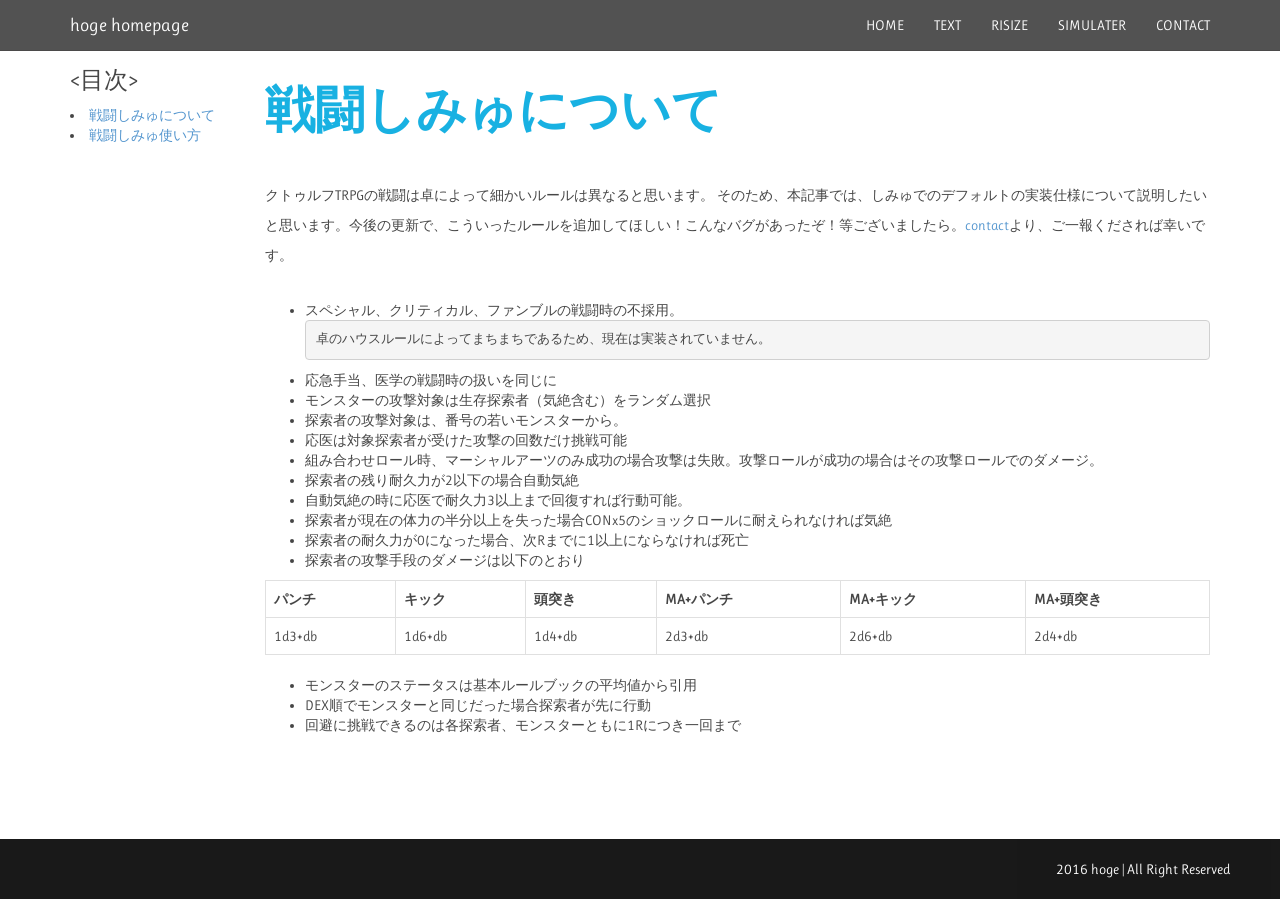
<file: blog.html>
<!DOCTYPE html>
<!--[if lt IE 7 ]><html class="ie ie6" lang="en"> <![endif]-->
<!--[if IE 7 ]><html class="ie ie7" lang="en"> <![endif]-->
<!--[if IE 8 ]><html class="ie ie8" lang="en"> <![endif]-->
<!--[if (gte IE 9)|!(IE)]><!-->
<html lang="en">
<!--<![endif]-->

<head>
    <meta charset="utf-8">
    <meta name="viewport" content="width=device-width, initial-scale=1, maximum-scale=1">
    <meta name="description" content="">
    <meta name="author" content="">
    <!--[if IE]>
        <meta http-equiv="X-UA-Compatible" content="IE=edge,chrome=1">
        <![endif]-->
    <title>hogeのホームページ</title>
    <!-- Bootstrap Template - Simpla by Binarytheme さんからテンプレート-->
    <!--REQUIRED STYLE SHEETS-->
    <!-- BOOTSTRAP CORE STYLE CSS -->
    <link href="assets/css/bootstrap.css" rel="stylesheet" />
    <!-- FONTAWESOME STYLE CSS -->
    <link href="assets/css/font-awesome.min.css" rel="stylesheet" />
    <!-- CUSTOM STYLE CSS -->
    <link href="assets/css/style.css" rel="stylesheet" />
    <!-- GOOGLE FONT -->
    <link href='http://fonts.googleapis.com/css?family=Ruluko' rel='stylesheet' type='text/css' />
    <!-- HTML5 shim and Respond.js IE8 support of HTML5 elements and media queries -->
    <!--[if lt IE 9]>
      <script src="https://oss.maxcdn.com/libs/html5shiv/3.7.0/html5shiv.js"></script>
      <script src="https://oss.maxcdn.com/libs/respond.js/1.3.0/respond.min.js"></script>
    <![endif]-->
    <script type="text/javascript" src="http://ajax.googleapis.com/ajax/libs/jquery/1.7.2/jquery.min.js"></script>
    <script type="text/javascript" src="./footerFixed.js"></script>

</head>

<body>
    <!-- Navigation -->
    <nav class="navbar navbar-inverse navbar-fixed-top" role="navigation">
        <div class="container">
            <div class="navbar-header">
                <button type="button" class="navbar-toggle" data-toggle="collapse" data-target=".navbar-ex1-collapse">
                    <span class="sr-only">Toggle navigation</span>
                    <span class="icon-bar"></span>
                    <span class="icon-bar"></span>
                    <span class="icon-bar"></span>
                </button>
                <a class="navbar-brand" href="./index.html">hoge homepage</a>
            </div>
            <!-- Collect the nav links for toggling -->
            <div class="collapse navbar-collapse navbar-ex1-collapse">
                <ul class="nav navbar-nav navbar-right">
                    <li><a href="./index.html">HOME</a>
                    </li>
                    <li><a href="blog.html">TEXT</a>
                    </li>
                    <li><a href="resize.html">RISIZE</a>
                    </li>
                    <li><a href="simulate.html">SIMULATER</a>
                    </li>
                    <li><a href="contact.html">CONTACT</a>
                    </li>
                </ul>
            </div>
            <!-- /.navbar-collapse -->
        </div>
        <!-- /.container -->
    </nav>
    <!--End Navigation -->


    <section class="for-full-back color-white " id="contact">
        <div class="container">
            <div class="row">
                <div class="col-xs-2 col-md-2 col-sm-2">
                  <br>
                    <h3><目次> </h3>
                    <div>
                        <li>
                            <a href="blog.html">戦闘しみゅについて</a>
                        </li>
                        <li>
                            <a href="howto.html">戦闘しみゅ使い方</a>
                        </li>
                    </div>
                </div>
                <div class="col-xs-10 col-md-10 col-sm-10">
                    <h1>戦闘しみゅについて</h1>
                    <p>クトゥルフTRPGの戦闘は卓によって細かいルールは異なると思います。 そのため、本記事では、しみゅでのデフォルトの実装仕様について説明したいと思います。今後の更新で、こういったルールを追加してほしい！こんなバグがあったぞ！等ございましたら。<a href="contact.html">contact</a>より、ご一報くだされば幸いです。
                    </p>
                    <ul>
                        <li>スペシャル、クリティカル、ファンブルの戦闘時の不採用。<pre class="editor-colors lang-text"><div class="line"><span class="text plain"><span class="meta paragraph text"><span>卓のハウスルールによってまちまちであるため、現在は実装されていません。</span></span></span></div></pre></li>
                    </ul>
                    <ul>
                        <li>応急手当、医学の戦闘時の扱いを同じに</li>
                        <li>モンスターの攻撃対象は生存探索者（気絶含む）をランダム選択</li>
                        <li>探索者の攻撃対象は、番号の若いモンスターから。</li>
                        <li>応医は対象探索者が受けた攻撃の回数だけ挑戦可能</li>
                        <li>組み合わせロール時、マーシャルアーツのみ成功の場合攻撃は失敗。攻撃ロールが成功の場合はその攻撃ロールでのダメージ。</li>
                        <li>探索者の残り耐久力が2以下の場合自動気絶</li>
                        <li>自動気絶の時に応医で耐久力3以上まで回復すれば行動可能。</li>
                        <li>探索者が現在の体力の半分以上を失った場合CONx5のショックロールに耐えられなければ気絶</li>
                        <li>探索者の耐久力が0になった場合、次Rまでに1以上にならなければ死亡</li>
                        <li>探索者の攻撃手段のダメージは以下のとおり</li>
                    </ul>
                    <table class="table table-bordered">
                        <tr>
                            <th>パンチ</th>
                            <th>キック</th>
                            <th>頭突き</th>
                            <th>MA+パンチ</th>
                            <th>MA+キック</th>
                            <th>MA+頭突き</th>
                        </tr>

                        <tr>
                            <td style="text-align:left">1d3+db</td>
                            <td style="text-align:left">1d6+db</td>
                            <td style="text-align:left">1d4+db</td>
                            <td style="text-align:left">2d3+db</td>
                            <td>2d6+db</td>
                            <td>2d4+db</td>
                        </tr>


                    </table>
                    <ul>
                        <li>モンスターのステータスは基本ルールブックの平均値から引用</li>
                        <li>DEX順でモンスターと同じだった場合探索者が先に行動</li>
                        <li>回避に挑戦できるのは各探索者、モンスターともに1Rにつき一回まで</li>
                    </ul>
                </div>
            </div>
        </div>
    </section>
    <!--footer Section -->
    <div class="for-full-back " id="footer">
        2016 hoge | All Right Reserved

    </div>
    <!--End footer Section -->

    <!-- JAVASCRIPT FILES PLACED AT THE BOTTOM TO REDUCE THE LOADING TIME  -->
    <!-- CORE JQUERY  -->
    <script src="assets/plugins/jquery-1.10.2.js"></script>
    <!-- BOOTSTRAP CORE SCRIPT   -->
    <script src="assets/plugins/bootstrap.js"></script>
    <!-- CUSTOM SCRIPTS -->
    <script src="assets/js/custom.js"></script>

</body>

</html>
</file>
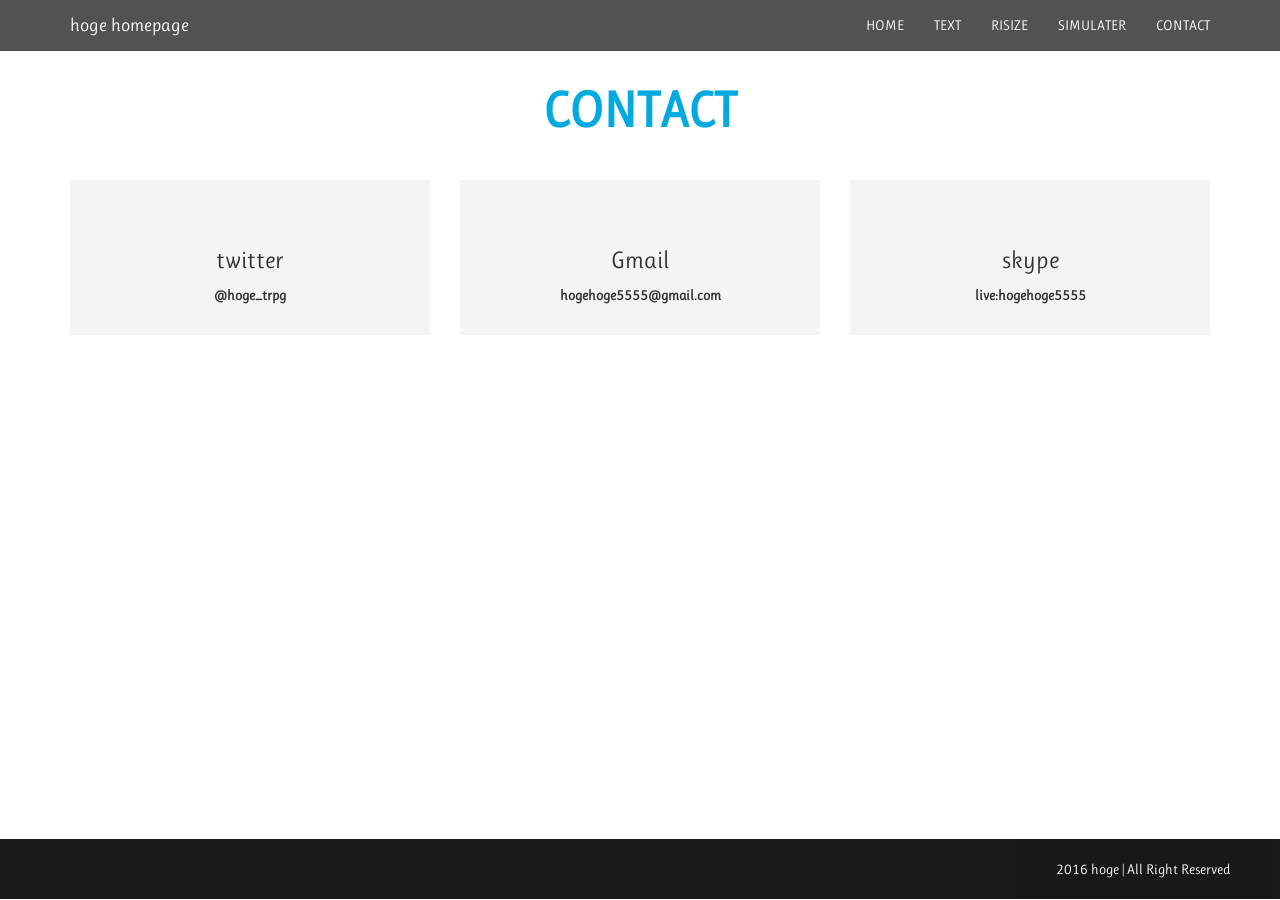
<file: contact.html>
<!DOCTYPE html>
<!--[if lt IE 7 ]><html class="ie ie6" lang="en"> <![endif]-->
<!--[if IE 7 ]><html class="ie ie7" lang="en"> <![endif]-->
<!--[if IE 8 ]><html class="ie ie8" lang="en"> <![endif]-->
<!--[if (gte IE 9)|!(IE)]><!-->
<html lang="en">
<!--<![endif]-->

<head>
    <meta charset="utf-8">
    <meta name="viewport" content="width=device-width, initial-scale=1, maximum-scale=1">
    <meta name="description" content="">
    <meta name="author" content="">
    <!--[if IE]>
        <meta http-equiv="X-UA-Compatible" content="IE=edge,chrome=1">
        <![endif]-->
    <title>hogeのホームページ</title>
    <!-- Bootstrap Template - Simpla by Binarytheme さんからテンプレート-->
    <!--REQUIRED STYLE SHEETS-->
    <!-- BOOTSTRAP CORE STYLE CSS -->
    <link href="assets/css/bootstrap.css" rel="stylesheet" />
    <!-- FONTAWESOME STYLE CSS -->
    <link href="assets/css/font-awesome.min.css" rel="stylesheet" />
    <!-- CUSTOM STYLE CSS -->
    <link href="assets/css/style.css" rel="stylesheet" />
    <!-- GOOGLE FONT -->
    <link href='http://fonts.googleapis.com/css?family=Ruluko' rel='stylesheet' type='text/css' />
    <!-- HTML5 shim and Respond.js IE8 support of HTML5 elements and media queries -->
    <!--[if lt IE 9]>
      <script src="https://oss.maxcdn.com/libs/html5shiv/3.7.0/html5shiv.js"></script>
      <script src="https://oss.maxcdn.com/libs/respond.js/1.3.0/respond.min.js"></script>
    <![endif]-->
    <script type="text/javascript" src="http://ajax.googleapis.com/ajax/libs/jquery/1.7.2/jquery.min.js"></script>
    <script type="text/javascript" src="./footerFixed.js"></script>

</head>

<body>
  <!-- Navigation -->
  <nav class="navbar navbar-inverse navbar-fixed-top" role="navigation">
      <div class="container">
          <div class="navbar-header">
              <button type="button" class="navbar-toggle" data-toggle="collapse" data-target=".navbar-ex1-collapse">
                  <span class="sr-only">Toggle navigation</span>
                  <span class="icon-bar"></span>
                  <span class="icon-bar"></span>
                  <span class="icon-bar"></span>
              </button>
              <a class="navbar-brand" href="./index.html">hoge homepage</a>
          </div>
          <!-- Collect the nav links for toggling -->
          <div class="collapse navbar-collapse navbar-ex1-collapse">
              <ul class="nav navbar-nav navbar-right">
                <li><a href="./index.html">HOME</a>
                </li>
                <li><a href="blog.html">TEXT</a>
                </li>
                <li><a href="resize.html">RISIZE</a>
                </li>
                <li><a href="simulate.html">SIMULATER</a>
                </li>
                <li><a href="contact.html">CONTACT</a>
                </li>
              </ul>
          </div>
          <!-- /.navbar-collapse -->
      </div>
      <!-- /.container -->
  </nav>
  <!--End Navigation -->

    <section  id="free-text" >
            <div class="container">
                <div class="row text-center">
                    <div class="col-md-8 col-md-offset-2">
                        <h1>CONTACT</h1>
                        <h4>

                        </h4>
                    </div>

                </div>
                <div class="row text-center space-pad">
                    <div class="col-md-4 ">

                        <div class="free-div">
                            <h3>twitter</h3>
                            <b>@hoge_trpg</b>
                                </div>

                    </div>
                    <div class="col-md-4 ">

                        <div class="free-div">
                             <h3>Gmail</h3>
                             <b>hogehoge5555@gmail.com</b>

                        </div>

                    </div>
                    <div class="col-md-4 ">

                        <div class="free-div">
                              <h3>skype</h3>
                              <b>live:hogehoge5555</b>
                        </div>

                    </div>

                </div>
                        </div>
        </section>
    <!--footer Section -->
    <div class="for-full-back " id="footer">
        2016 hoge | All Right Reserved

    </div>
    <!--End footer Section -->

    <!-- JAVASCRIPT FILES PLACED AT THE BOTTOM TO REDUCE THE LOADING TIME  -->
    <!-- CORE JQUERY  -->
    <script src="assets/plugins/jquery-1.10.2.js"></script>
    <!-- BOOTSTRAP CORE SCRIPT   -->
    <script src="assets/plugins/bootstrap.js"></script>
    <!-- CUSTOM SCRIPTS -->
    <script src="assets/js/custom.js"></script>

</body>

</html>
</file>
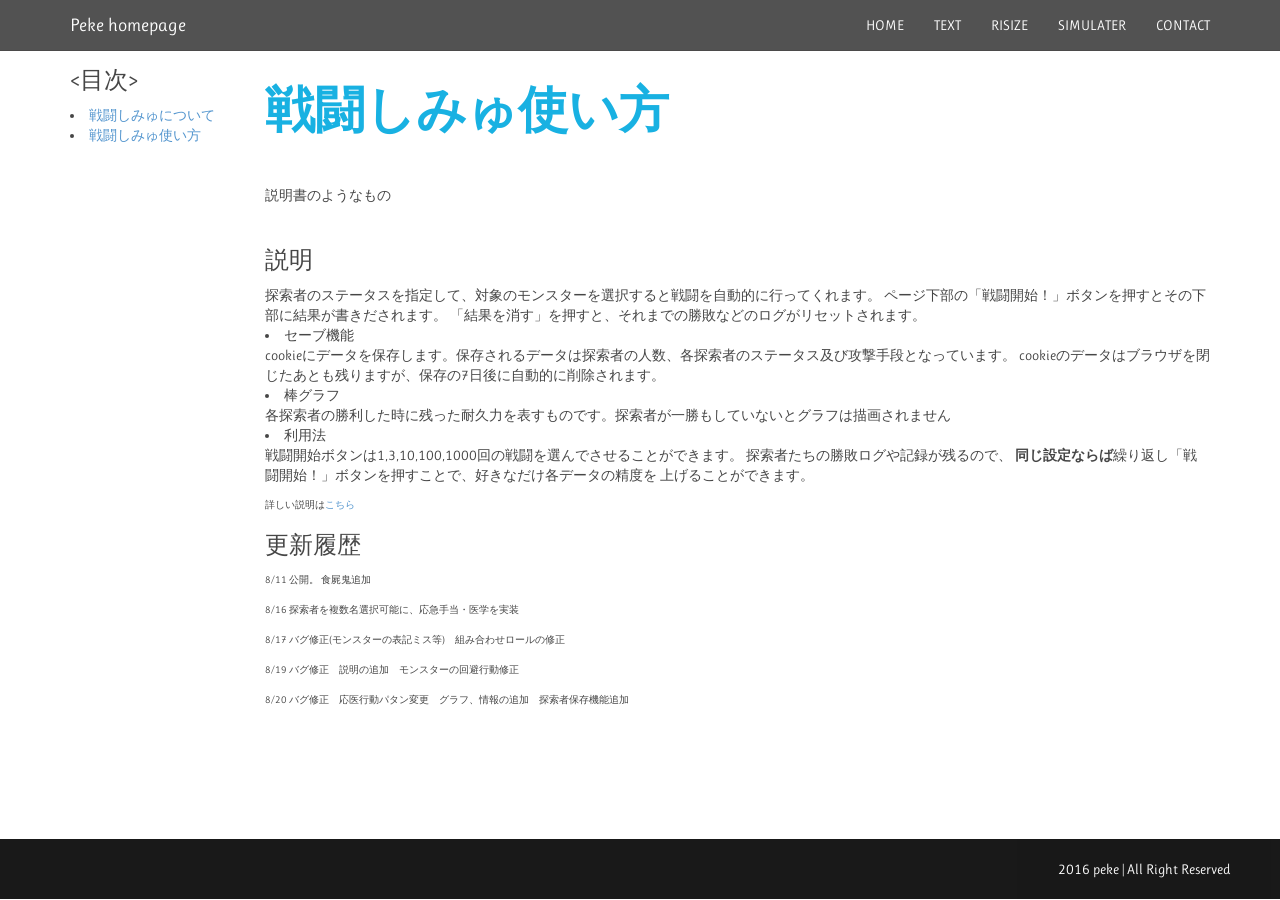
<file: howto.html>
<!DOCTYPE html>
<!--[if lt IE 7 ]><html class="ie ie6" lang="en"> <![endif]-->
<!--[if IE 7 ]><html class="ie ie7" lang="en"> <![endif]-->
<!--[if IE 8 ]><html class="ie ie8" lang="en"> <![endif]-->
<!--[if (gte IE 9)|!(IE)]><!-->
<html lang="en">
<!--<![endif]-->

<head>
    <meta charset="utf-8">
    <meta name="viewport" content="width=device-width, initial-scale=1, maximum-scale=1">
    <meta name="description" content="">
    <meta name="author" content="">
    <!--[if IE]>
        <meta http-equiv="X-UA-Compatible" content="IE=edge,chrome=1">
        <![endif]-->
    <title>ぺけのホームページ</title>
    <!-- Bootstrap Template - Simpla by Binarytheme さんからテンプレート-->
    <!--REQUIRED STYLE SHEETS-->
    <!-- BOOTSTRAP CORE STYLE CSS -->
    <link href="assets/css/bootstrap.css" rel="stylesheet" />
    <!-- FONTAWESOME STYLE CSS -->
    <link href="assets/css/font-awesome.min.css" rel="stylesheet" />
    <!-- CUSTOM STYLE CSS -->
    <link href="assets/css/style.css" rel="stylesheet" />
    <!-- GOOGLE FONT -->
    <link href='http://fonts.googleapis.com/css?family=Ruluko' rel='stylesheet' type='text/css' />
    <!-- HTML5 shim and Respond.js IE8 support of HTML5 elements and media queries -->
    <!--[if lt IE 9]>
      <script src="https://oss.maxcdn.com/libs/html5shiv/3.7.0/html5shiv.js"></script>
      <script src="https://oss.maxcdn.com/libs/respond.js/1.3.0/respond.min.js"></script>
    <![endif]-->
    <script type="text/javascript" src="http://ajax.googleapis.com/ajax/libs/jquery/1.7.2/jquery.min.js"></script>
    <script type="text/javascript" src="./footerFixed.js"></script>

</head>

<body>
    <!-- Navigation -->
    <nav class="navbar navbar-inverse navbar-fixed-top" role="navigation">
        <div class="container">
            <div class="navbar-header">
                <button type="button" class="navbar-toggle" data-toggle="collapse" data-target=".navbar-ex1-collapse">
                    <span class="sr-only">Toggle navigation</span>
                    <span class="icon-bar"></span>
                    <span class="icon-bar"></span>
                    <span class="icon-bar"></span>
                </button>
                <a class="navbar-brand" href="./index.html">Peke homepage</a>
            </div>
            <!-- Collect the nav links for toggling -->
            <div class="collapse navbar-collapse navbar-ex1-collapse">
                <ul class="nav navbar-nav navbar-right">
                    <li><a href="./index.html">HOME</a>
                    </li>
                    <li><a href="blog.html">TEXT</a>
                    </li>
                    <li><a href="resize.html">RISIZE</a>
                    </li>
                    <li><a href="simulate.html">SIMULATER</a>
                    </li>
                    <li><a href="contact.html">CONTACT</a>
                    </li>
                </ul>
            </div>
            <!-- /.navbar-collapse -->
        </div>
        <!-- /.container -->
    </nav>
    <!--End Navigation -->


    <section class="for-full-back color-white " id="contact">
        <div class="container">
            <div class="row">
                <div class="col-xs-2 col-md-2 col-sm-2">
                    <br>
                    <h3><目次> </h3>
                    <div>
                        <li>
                            <a href="blog.html">戦闘しみゅについて</a>
                        </li>
                        <li>
                            <a href="howto.html">戦闘しみゅ使い方</a>
                        </li>
                    </div>
                </div>
                <div class="col-xs-10 col-md-10 col-sm-10">
                    <h1>戦闘しみゅ使い方</h1>
                    <p>
                        説明書のようなもの
                    </p>
                    <h3>説明 </h3>
                    <div>
                        <c>探索者のステータスを指定して、対象のモンスターを選択すると戦闘を自動的に行ってくれます。 ページ下部の「戦闘開始！」ボタンを押すとその下部に結果が書きだされます。 「結果を消す」を押すと、それまでの勝敗などのログがリセットされます。
                        </c>
                        
                        <li>セーブ機能</li>
                        <c>cookieにデータを保存します。保存されるデータは探索者の人数、各探索者のステータス及び攻撃手段となっています。</c>
                        <c>cookieのデータはブラウザを閉じたあとも残りますが、保存の7日後に自動的に削除されます。</c>
                        <li>棒グラフ</li>
                        <c>各探索者の勝利した時に残った耐久力を表すものです。探索者が一勝もしていないとグラフは描画されません</c>
                        <li>利用法</li>
                        戦闘開始ボタンは1,3,10,100,1000回の戦闘を選んでさせることができます。 探索者たちの勝敗ログや記録が残るので、
                        <strong>同じ設定ならば</strong>繰り返し「戦闘開始！」ボタンを押すことで、好きなだけ各データの精度を 上げることができます。

                        <h4>詳しい説明は<a href="blog.html">こちら</a></h4>
                        <h3>更新履歴</h3>
                        <h4>8/11 公開。 食屍鬼追加</h4>
                        <h4>8/16 探索者を複数名選択可能に、応急手当・医学を実装</h4>
                        <h4>8/17 バグ修正(モンスターの表記ミス等)　組み合わせロールの修正</h4>
                        <h4>8/19 バグ修正　説明の追加　モンスターの回避行動修正</h4>
                        <h4>8/20 バグ修正　応医行動パタン変更　グラフ、情報の追加　探索者保存機能追加</h4>

                    </div>


                </div>
            </div>
        </div>
    </section>
    <!--footer Section -->
    <div class="for-full-back " id="footer">
        2016 peke | All Right Reserved

    </div>
    <!--End footer Section -->

    <!-- JAVASCRIPT FILES PLACED AT THE BOTTOM TO REDUCE THE LOADING TIME  -->
    <!-- CORE JQUERY  -->
    <script src="assets/plugins/jquery-1.10.2.js"></script>
    <!-- BOOTSTRAP CORE SCRIPT   -->
    <script src="assets/plugins/bootstrap.js"></script>
    <!-- CUSTOM SCRIPTS -->
    <script src="assets/js/custom.js"></script>

</body>

</html>
</file>
<file: assets/css/style.css>
/*=============================================================
    Authour URI: www.binarytheme.com
    License: Commons Attribution 3.0

    http://creativecommons.org/licenses/by/3.0/

    100% To use For Personal And Commercial Use.
    IN EXCHANGE JUST GIVE US CREDITS AND TELL YOUR FRIENDS ABOUT US

    ========================================================  */


/*=======================================
    GENERAL STYLES
==================================================*/

body {
    font-family: 'Ruluko', sans-serif;
    font-size: 14px;
}
.nav a {
    color: #ffffff !important;
}
.navbar-header a {
    color: #ffffff !important;
    padding-right: 100px;
}
.text-center {
    text-align: center;
}
h1, h2, h3, h4, h5, h6 {
    font-family: 'Ruluko', sans-serif;
}
h1 {
    line-height: 120px;
    text-transform: uppercase;
    color: #00A9DF;
    font-size: 50px;
    font-weight: 900!important;
}
h3 {
    line-height: 20px;
    padding-bottom: 5px;
}
h4 {
    font-size: 10px;
    line-height: 20px;
}
p {
    font-weight: 300;
    line-height: 30px;
    padding-bottom: 20px;
}
c {
    font-weight: 300;
    line-height: 3px;
    padding-bottom: 2px;
}
svg {
    display: block;
    float: left;
    height: 350px !important;
    width: 350px !important;
}
bl {
    font-weight: 900;
    color: #00A9DF;
    line-height: 30px;
}
r {
    font-weight: 900;
    color: #00DFA9;
    line-height: 30px;
}
y {
    font-weight: 900;
    line-height: 30px;
}
red {
    font-weight: 900;
    color: #800000;
    line-height: 30px;
}
.space-pad {
    padding-bottom: 50px;
}
.for-full-back {
    /* IE 8 */
    -ms-filter: "progid:DXImageTransform.Microsoft.Alpha(Opacity=90)";
    /* IE 5-7 */
    filter: alpha(opacity=90);
    /* Netscape */
    -moz-opacity: 0.9;
    /* Safari 1.x */
    -khtml-opacity: 0.9;
    /* Good browsers */
    opacity: 0.9;
}
section {
    padding-top: 30px;
    padding-bottom: 40px;
}

/*=======================================
    COLOR CODES
==================================================*/

.color-white {
    background-color: #fff!important;
}
.color-light {
    background-color: #F8F8F8!important;
}
.color-blue {
    color: #00A9DF;
}

/*=======================================
    HEADER STYLES
==================================================*/

#home {
    padding: 20px 40px 130px 40px;
}
.head-main {
    font-size: 120px !important;
    font-weight: 900!important;
    color: #585858!important;
    padding: 200px 20px 20px 20px;
}

/*=======================================
    NAVIGATION STYLES
==================================================*/

nav {
    position: absolute;
    width: 100%;
    background: #fff;
    z-index: 99;
}
.fixed {
    position: fixed;
    top: 0;
    min-height: 50px;
    z-index: 99;
}
.navbar-inverse {
    background-color: #525252;
    border-color: #4B4A4A;
}

/*=======================================
    ABOUT STYLES
==================================================*/

.about-div {
    width: 100%;
    min-height: 100px;
    background-color: rgba(209, 209, 209, 0.24);
    box-shadow: none;
    border: 0;
    padding: 50px 20px 30px 20px;
    margin-bottom: 20px;
}

/*=======================================
    FREE TEXT STYLES
==================================================*/

.free-div {
    width: 100%;
    min-height: 100px;
    background-color: rgba(209, 209, 209, 0.24);
    box-shadow: none;
    border: 0;
    padding: 50px 20px 30px 20px;
    margin-bottom: 20px;
}

/*=======================================
    CONTACT STYLES
==================================================*/

.contact-cls {
    font-size: 20px;
    line-height: 40px;
}

/*=======================================
    FOOTER STYLES
==================================================*/

#footer {
    background-color: #000;
    color: #fff;
    padding: 20px 50px 20px 50px;
    text-align: right;
}

/* sidebar */

#sidebar {
    float: left;
    width: 21%;
    margin: 0;
    padding: 0;
    display: inline;
}

/* main column */

#main {
    float: left;
    margin: 0 0 0 15px;
    padding: 0;
    width: 54%;
}
</file>
